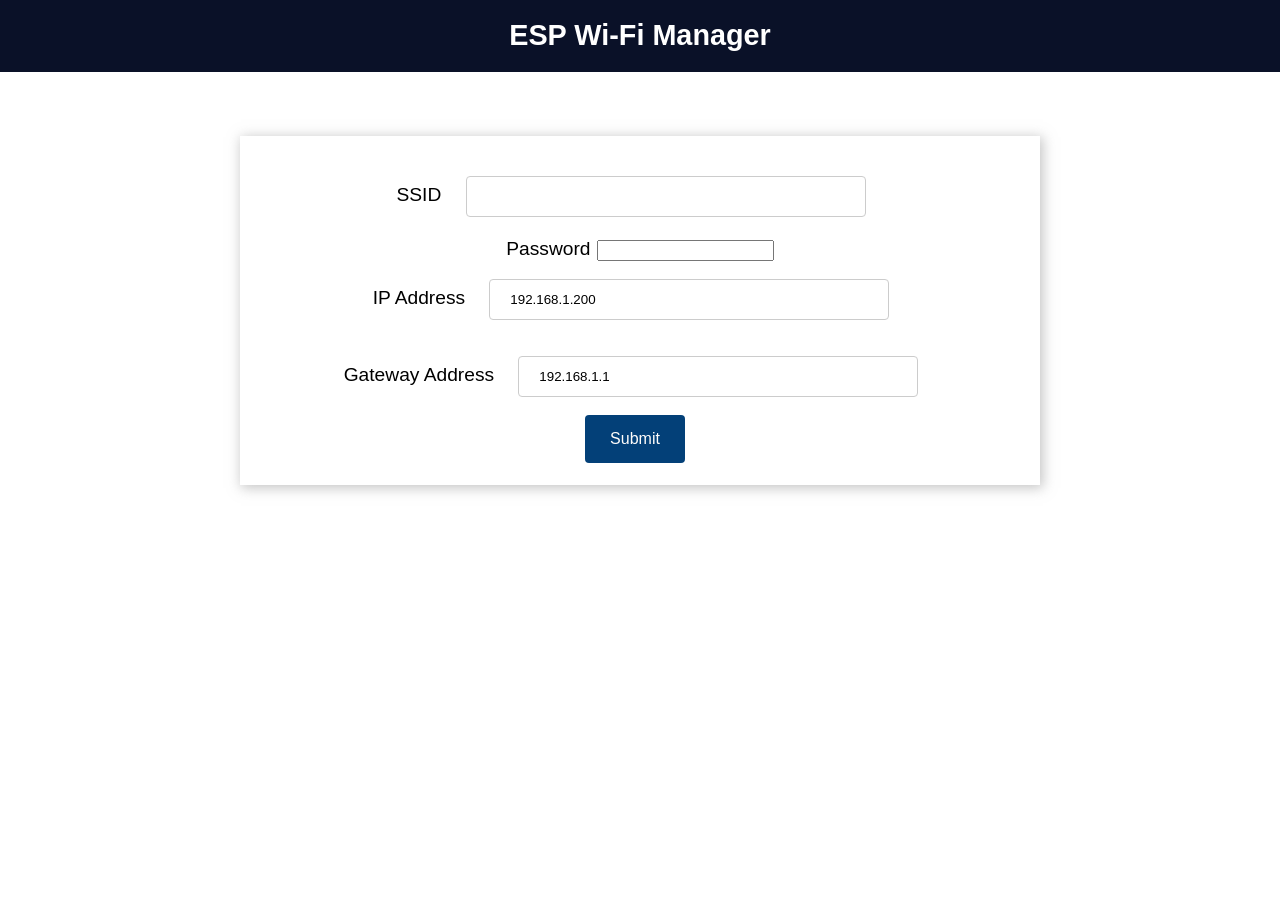
<file: data/wifimanager.html>
<!DOCTYPE html>
<html>
<head>
  <title>ESP Wi-Fi Manager</title>
  <meta name="viewport" content="width=device-width, initial-scale=1">
  <link rel="icon" href="data:,">
  <link rel="stylesheet" type="text/css" href="style.css">
</head>
<body>
  <div class="topnav">
    <h1>ESP Wi-Fi Manager</h1>
  </div>
  <div class="content">
    <div class="card-grid">
      <div class="card">
        <form action="/" method="POST">
          <p>
            <label for="ssid">SSID</label>
            <input type="text" id ="ssid" name="ssid"><br>
            <label for="pass">Password</label>
            <input type="password" id ="pass" name="pass"><br>
            <label for="ip">IP Address</label>
            <input type="text" id ="ip" name="ip" value="192.168.1.200"><br>
            <label for="gateway">Gateway Address</label>
            <input type="text" id ="gateway" name="gateway" value="192.168.1.1"><br>
            <input type ="submit" value ="Submit">
          </p>
        </form>
      </div>
    </div>
  </div>
</body>
</html>
</file>
<file: data/style.css>
html {
  font-family: Arial, Helvetica, sans-serif; 
  display: inline-block; 
  text-align: center;
}

h1 {
  font-size: 1.8rem; 
  color: white;
}

p { 
  font-size: 1.4rem;
}

.topnav { 
  overflow: hidden; 
  background-color: #0A1128;
}

body {  
  margin: 0;
}

.content { 
  padding: 5%;
}

.card-grid { 
  max-width: 800px; 
  margin: 0 auto; 
  display: grid; 
  grid-gap: 2rem; 
  grid-template-columns: repeat(auto-fit, minmax(300px, 1fr));
}

.card { 
  background-color: white; 
  box-shadow: 2px 2px 12px 1px rgba(140,140,140,.5);
}

.card-title { 
  font-size: 1.2rem;
  font-weight: bold;
  color: #034078
}

input[type=submit] {
  border: none;
  color: #FEFCFB;
  background-color: #034078;
  padding: 15px 15px;
  text-align: center;
  text-decoration: none;
  display: inline-block;
  font-size: 16px;
  width: 100px;
  margin-right: 10px;
  border-radius: 4px;
  transition-duration: 0.4s;
  }

input[type=submit]:hover {
  background-color: #1282A2;
}

input[type=text], input[type=number], select {
  width: 50%;
  padding: 12px 20px;
  margin: 18px;
  display: inline-block;
  border: 1px solid #ccc;
  border-radius: 4px;
  box-sizing: border-box;
}

label {
  font-size: 1.2rem; 
}
.value{
  font-size: 1.2rem;
  color: #1282A2;  
}
.state {
  font-size: 1.2rem;
  color: #1282A2;
}
button {
  border: none;
  color: #FEFCFB;
  padding: 15px 32px;
  text-align: center;
  font-size: 16px;
  width: 100px;
  border-radius: 4px;
  transition-duration: 0.4s;
}
.button-on {
  background-color: #034078;
}
.button-on:hover {
  background-color: #1282A2;
}
.button-off {
  background-color: #858585;
}
.button-off:hover {
  background-color: #252524;
}
</file>
